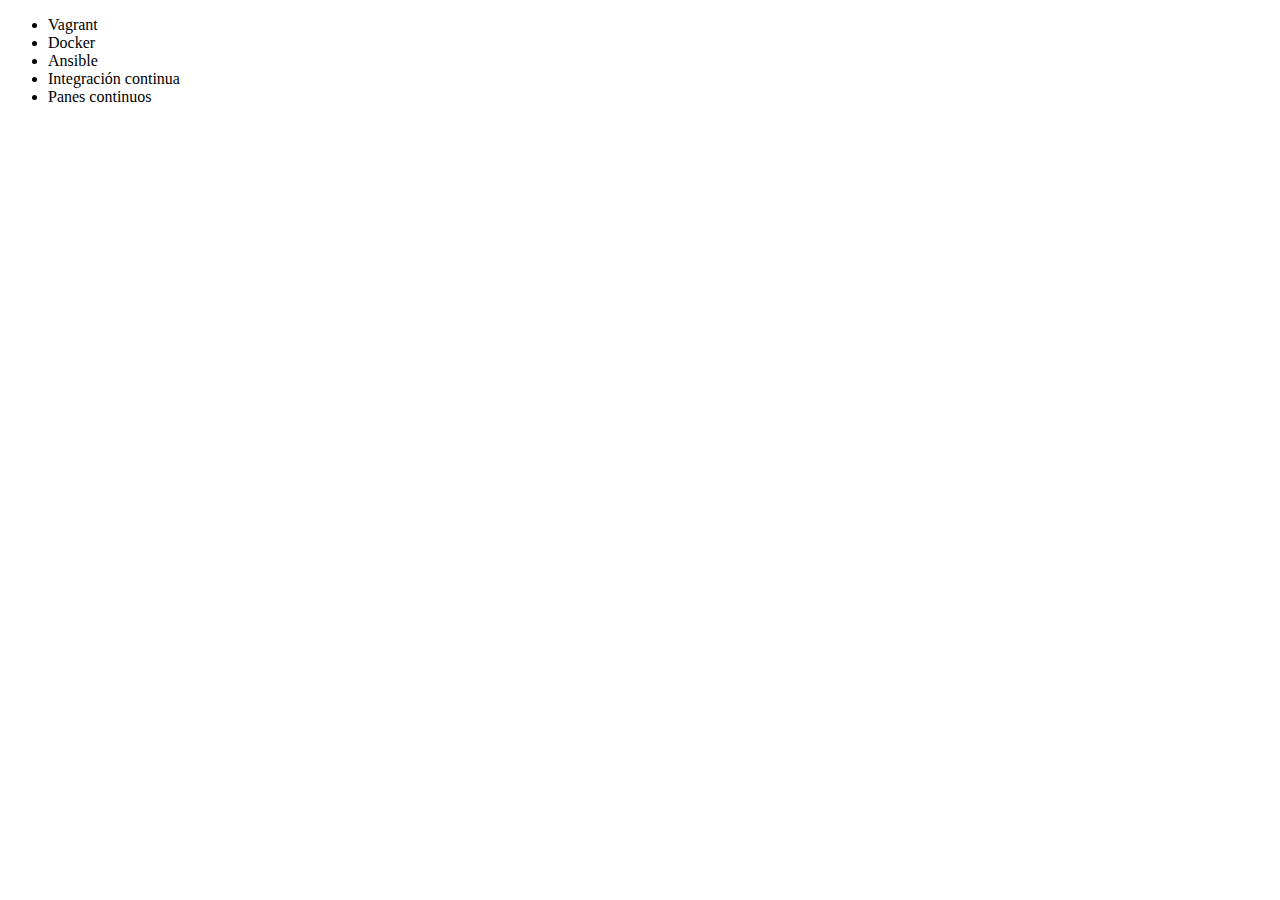
<file: index.html>
<!DOCTYPE html>
<html lang = "en">
<head>
     <meta charset = "UTF-8">
     <title> Cursos de Alura </title>
</head>
<body>
     <ul>
         <li> Vagrant </li>
         <li> Docker </li>
         <li> Ansible </li>
         <li> Integración continua </li>
         <li> Panes continuos </li>

     </ul>
</body>
</html>
</file>
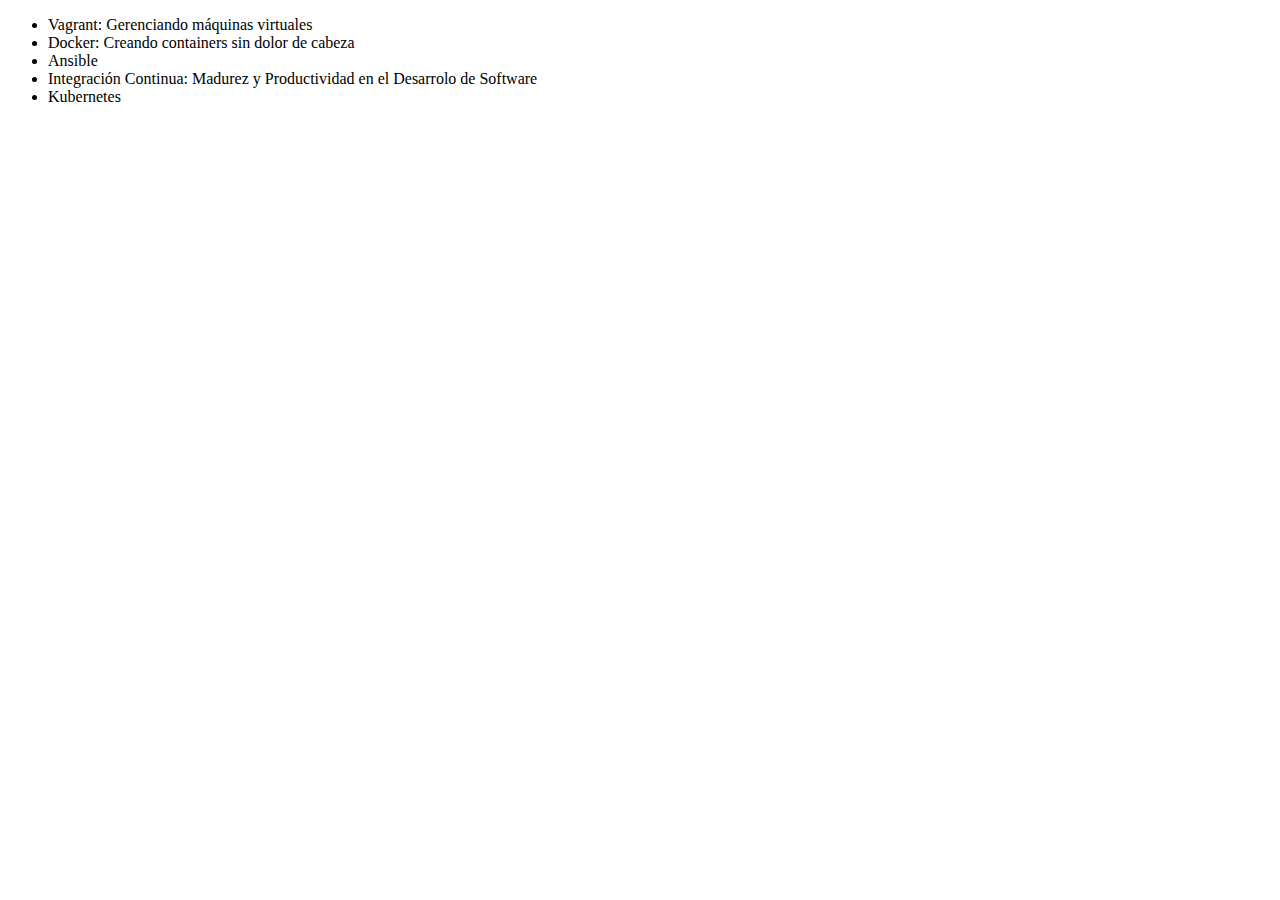
<file: Bruno/index.html>
<!DOCTYPE html>
<html lang="en">
    <head>
        <meta charset="UTF-8">
        <title>Lista de Cursos de DevOps de Alura</title>
    </head>
    <body>
        <ul>
            <li>Vagrant: Gerenciando máquinas virtuales</li>
            <li>Docker: Creando containers sin dolor de cabeza</li>
            <li>Ansible</li>
            <li>Integración Continua: Madurez y Productividad en el Desarrolo de Software</li>
            <li>Kubernetes</li>
        </ul>
    </body>
</html>
</file>
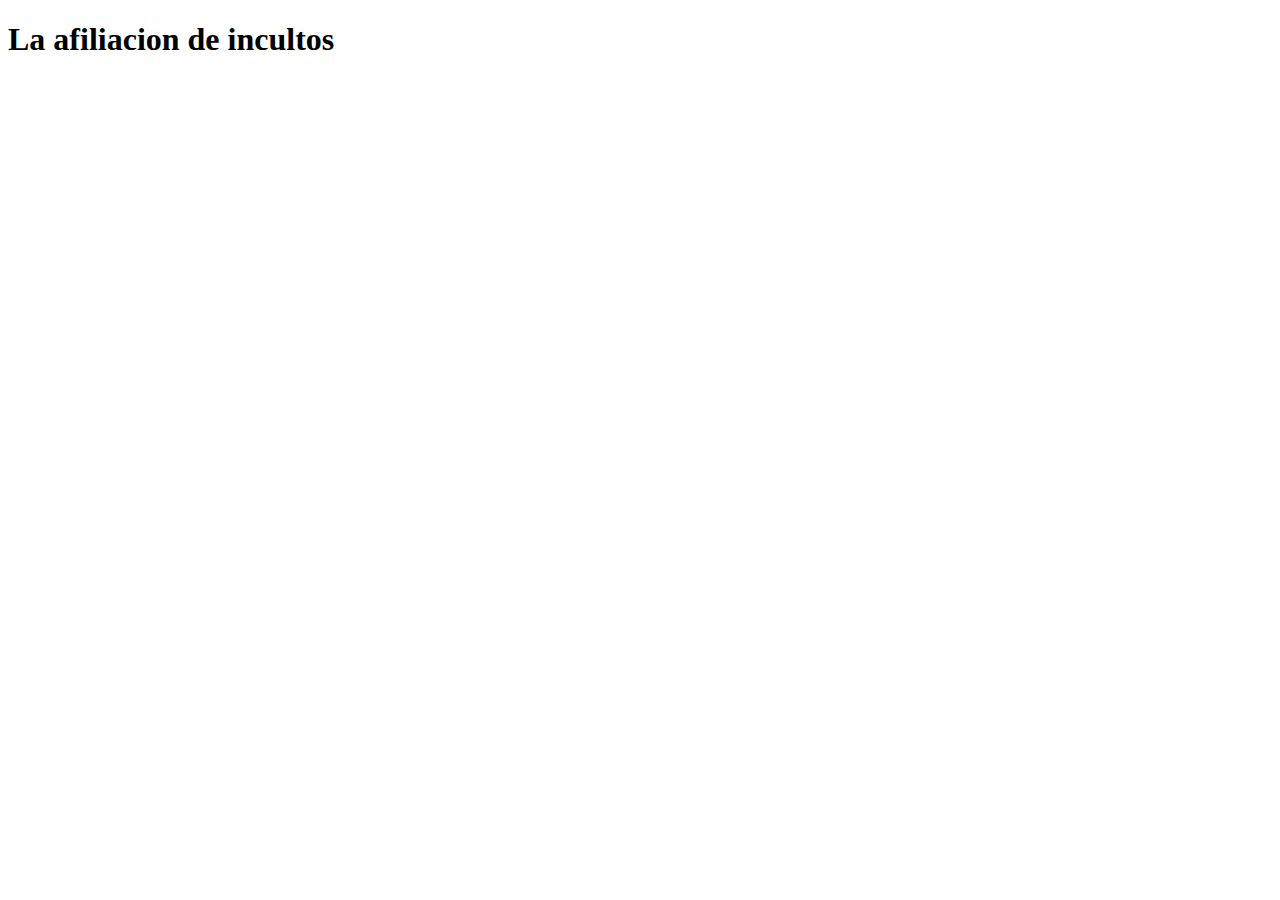
<file: Correccio.html>
<!DOCTYPE html>
<html lang="en">
<head>
    <meta charset="UTF-8">
    <meta http-equiv="X-UA-Compatible" content="IE=edge">
    <meta name="viewport" content="width=device-width, initial-scale=1.0">
    <title>Federico asociación</title>
</head>
<body>
    <H1>La afiliacion de incultos</H1>
</body>
</html>
</file>
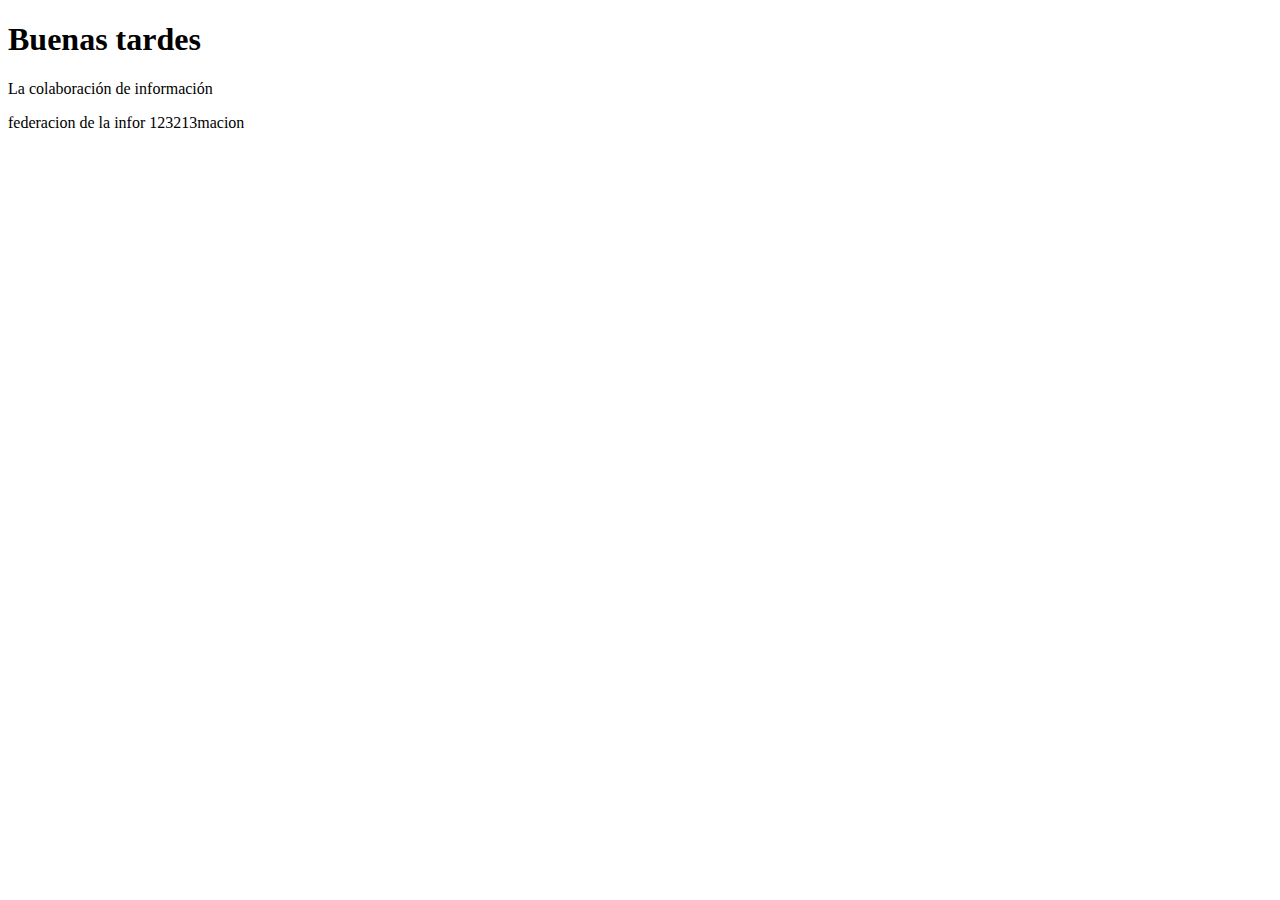
<file: Bruno/ignore.html>
<!DOCTYPE html>
<html lang="en">
<head>
    <meta charset="UTF-8">
    <meta http-equiv="X-UA-Compatible" content="IE=edge">
    <meta name="viewport" content="width=device-width, initial-scale=1.0">
    <title>Documento inhabilitado</title>
</head>
<body>
    <h1>Buenas tardes</h1>
    <p>La colaboración de información</p>
    <p>federacion de la infor 123213macion </p>
</body>
</html>
</file>
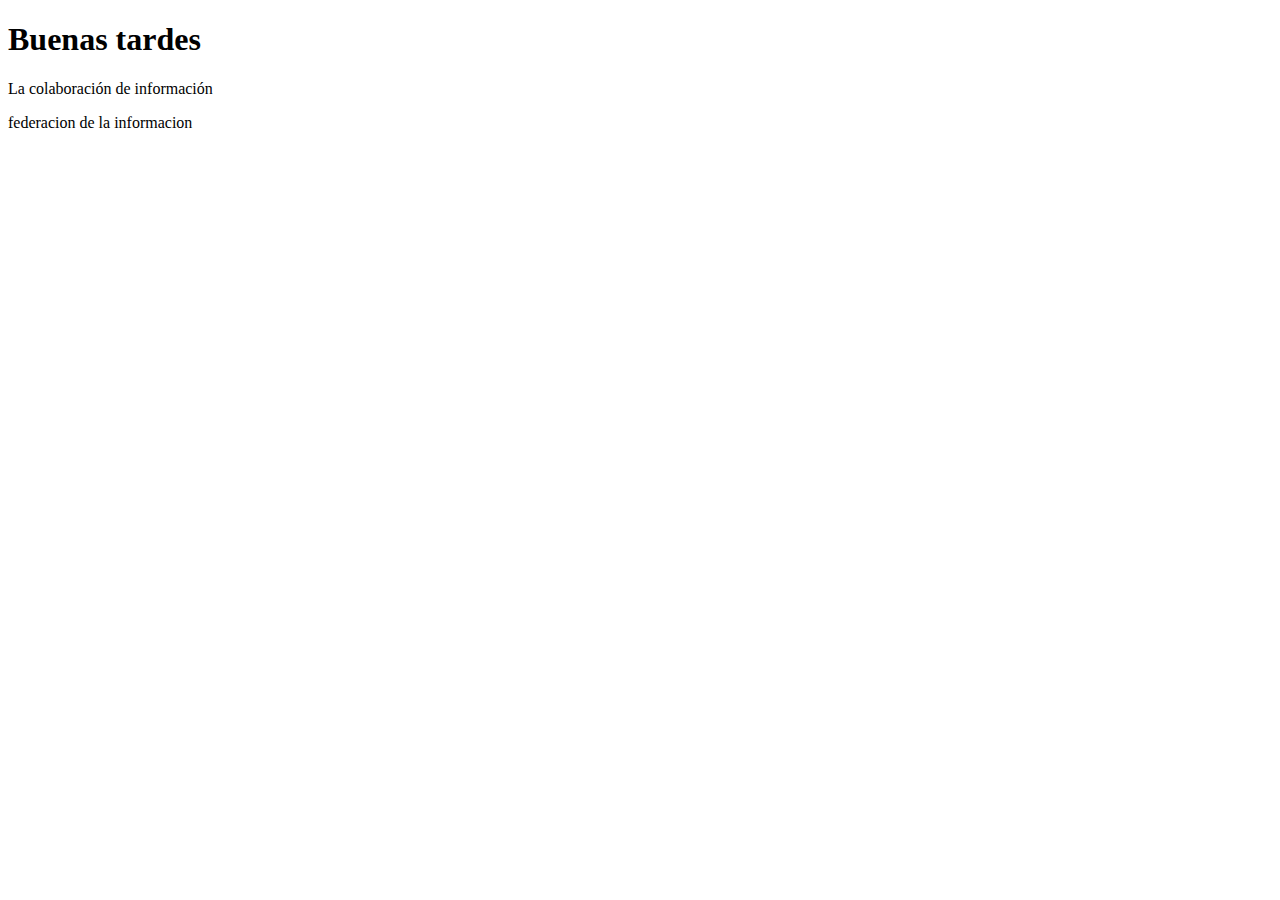
<file: carpeta/ignore.html>
<!DOCTYPE html>
<html lang="en">
<head>
    <meta charset="UTF-8">
    <meta http-equiv="X-UA-Compatible" content="IE=edge">
    <meta name="viewport" content="width=device-width, initial-scale=1.0">
    <title>Documento inhabilitado</title>
</head>
<body>
    <h1>Buenas tardes</h1>
    <p>La colaboración de información</p>
    <p>federacion de la informacion </p>
</body>
</html>
</file>
